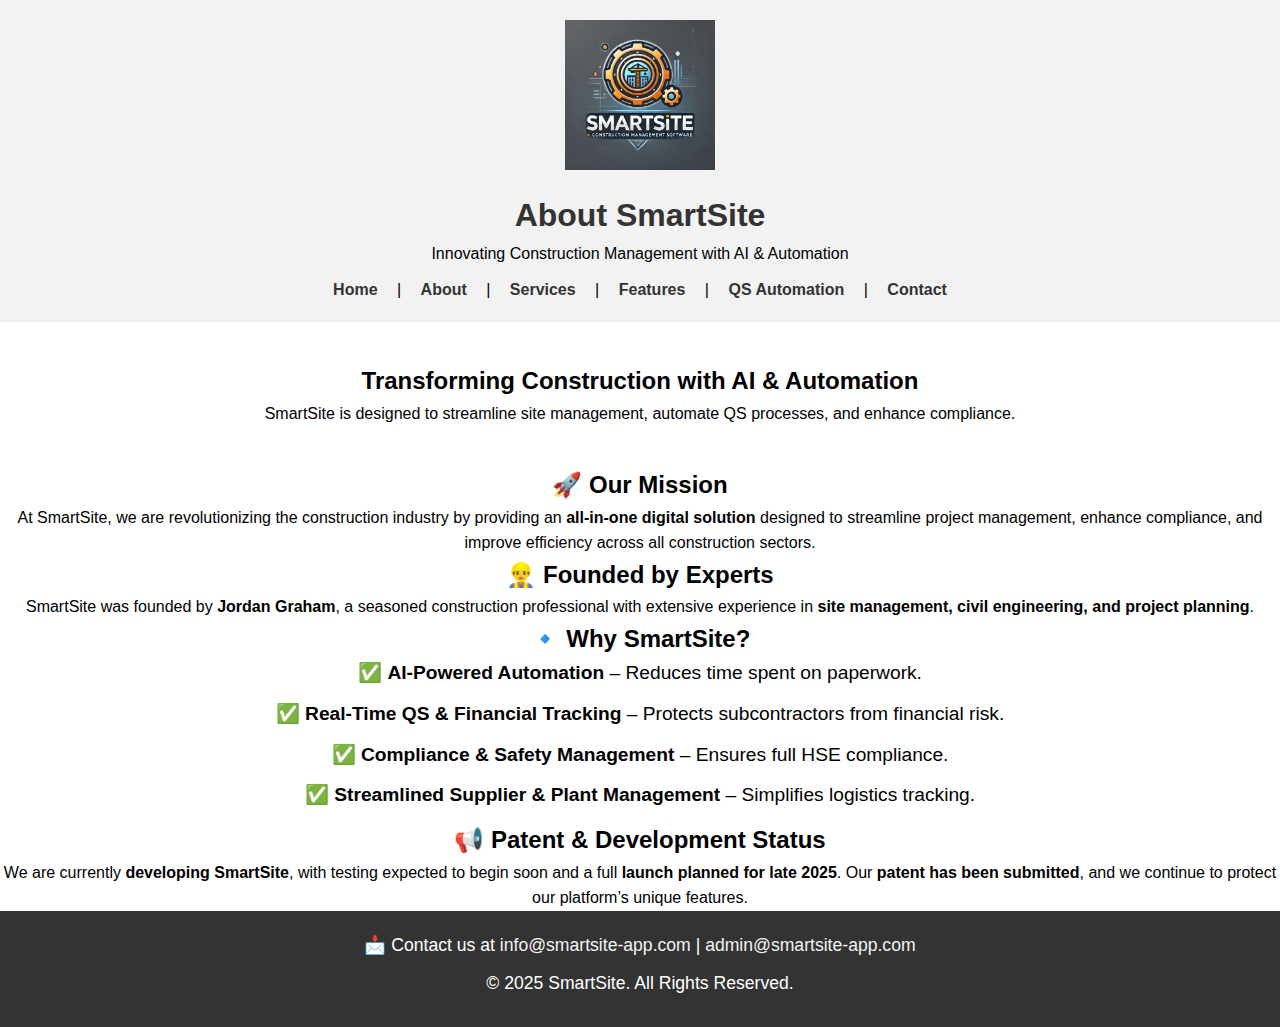
<file: about.html>
<meta name="viewport" content="width=device-width, initial-scale=1.0">
<!DOCTYPE html>
<html lang="en">
<head>
    <meta charset="UTF-8">
    <meta name="viewport" content="width=device-width, initial-scale=1.0">
    <title>About SmartSite</title>
    <link rel="stylesheet" href="css/style.css">
</head>
<body>

    <header>
        <img src="images/smartsite_logo_image.png" alt="SmartSite Logo" class="logo">
        <h1>About SmartSite</h1>
        <p>Innovating Construction Management with AI & Automation</p>
        <nav>
            <a href="index.html">Home</a> |
            <a href="about.html">About</a> |
            <a href="services.html">Services</a> |
            <a href="features.html">Features</a> |
            <a href="qs.html">QS Automation</a> |
            <a href="contact.html">Contact</a>
        </nav>
    </header>

    <section class="hero">
        <h2>Transforming Construction with AI & Automation</h2>
        <p>SmartSite is designed to streamline site management, automate QS processes, and enhance compliance.</p>
    </section>

    <section class="about">
        <h2>🚀 Our Mission</h2>
        <p>At SmartSite, we are revolutionizing the construction industry by providing an <strong>all-in-one digital solution</strong> designed to streamline project management, enhance compliance, and improve efficiency across all construction sectors.</p>

        <h2>👷‍♂️ Founded by Experts</h2>
        <p>SmartSite was founded by <strong>Jordan Graham</strong>, a seasoned construction professional with extensive experience in <strong>site management, civil engineering, and project planning</strong>.</p>

        <h2>🔹 Why SmartSite?</h2>
        <ul>
            <li>✅ <strong>AI-Powered Automation</strong> – Reduces time spent on paperwork.</li>
            <li>✅ <strong>Real-Time QS & Financial Tracking</strong> – Protects subcontractors from financial risk.</li>
            <li>✅ <strong>Compliance & Safety Management</strong> – Ensures full HSE compliance.</li>
            <li>✅ <strong>Streamlined Supplier & Plant Management</strong> – Simplifies logistics tracking.</li>
        </ul>

        <h2>📢 Patent & Development Status</h2>
        <p>We are currently <strong>developing SmartSite</strong>, with testing expected to begin soon and a full <strong>launch planned for late 2025</strong>. Our <strong>patent has been submitted</strong>, and we continue to protect our platform’s unique features.</p>
    </section>

    <footer>
        <p>📩 Contact us at <a href="mailto:info@smartsite-app.com">info@smartsite-app.com</a> | 
            <a href="mailto:admin@smartsite-app.com">admin@smartsite-app.com</a></p>
        <p>© 2025 SmartSite. All Rights Reserved.</p>
    </footer>

</body>
</html>
</file>
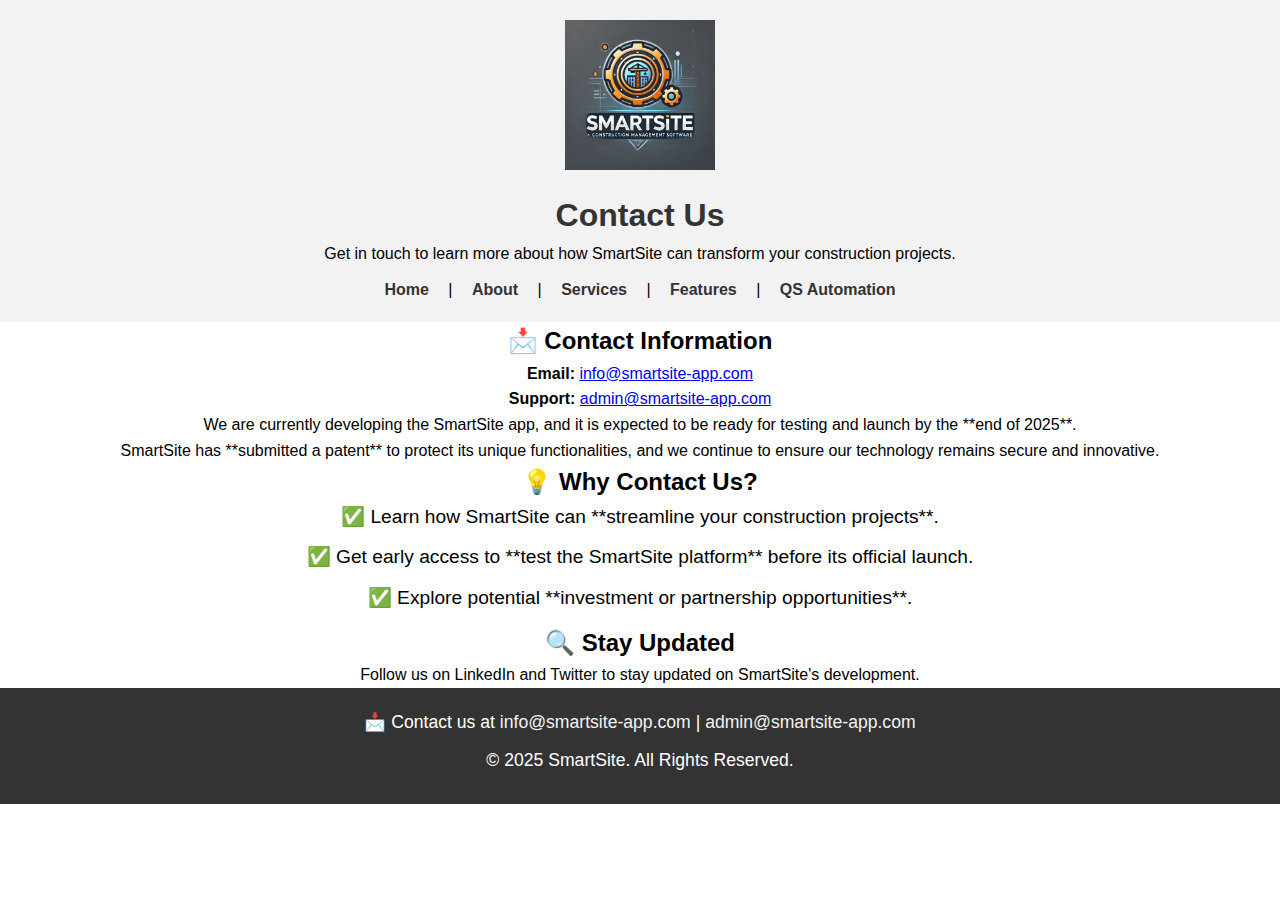
<file: contact.html>
<meta name="viewport" content="width=device-width, initial-scale=1.0">
<!DOCTYPE html>
<html lang="en">
<head>
    <meta charset="UTF-8">
    <meta name="viewport" content="width=device-width, initial-scale=1.0">
    <title>SmartSite - Contact Us</title>
    <link rel="stylesheet" href="css/style.css">
</head>
<body>

    <header>
        <img src="images/smartsite_logo.png" alt="SmartSite Logo" class="logo">
        <h1>Contact Us</h1>
        <p>Get in touch to learn more about how SmartSite can transform your construction projects.</p>
        <nav>
            <a href="index.html">Home</a> |
            <a href="about.html">About</a> |
            <a href="services.html">Services</a> |
            <a href="features.html">Features</a> |
            <a href="qs.html">QS Automation</a>
        </nav>
    </header>

    <section class="contact-section">
        <h2>📩 Contact Information</h2>
        <p><strong>Email:</strong> <a href="mailto:info@smartsite-app.com">info@smartsite-app.com</a></p>
        <p><strong>Support:</strong> <a href="mailto:admin@smartsite-app.com">admin@smartsite-app.com</a></p>
        <p>We are currently developing the SmartSite app, and it is expected to be ready for testing and launch by the **end of 2025**.</p>
        <p>SmartSite has **submitted a patent** to protect its unique functionalities, and we continue to ensure our technology remains secure and innovative.</p>
    </section>

    <section class="contact-section">
        <h2>💡 Why Contact Us?</h2>
        <ul>
            <li>✅ Learn how SmartSite can **streamline your construction projects**.</li>
            <li>✅ Get early access to **test the SmartSite platform** before its official launch.</li>
            <li>✅ Explore potential **investment or partnership opportunities**.</li>
        </ul>
    </section>

    <section class="contact-section">
        <h2>🔍 Stay Updated</h2>
        <p>Follow us on LinkedIn and Twitter to stay updated on SmartSite's development.</p>
    </section>

    <footer>
        <p>📩 Contact us at <a href="mailto:info@smartsite-app.com">info@smartsite-app.com</a> | 
            <a href="mailto:admin@smartsite-app.com">admin@smartsite-app.com</a></p>
        <p>© 2025 SmartSite. All Rights Reserved.</p>
    </footer>

</body>
</html>
</file>
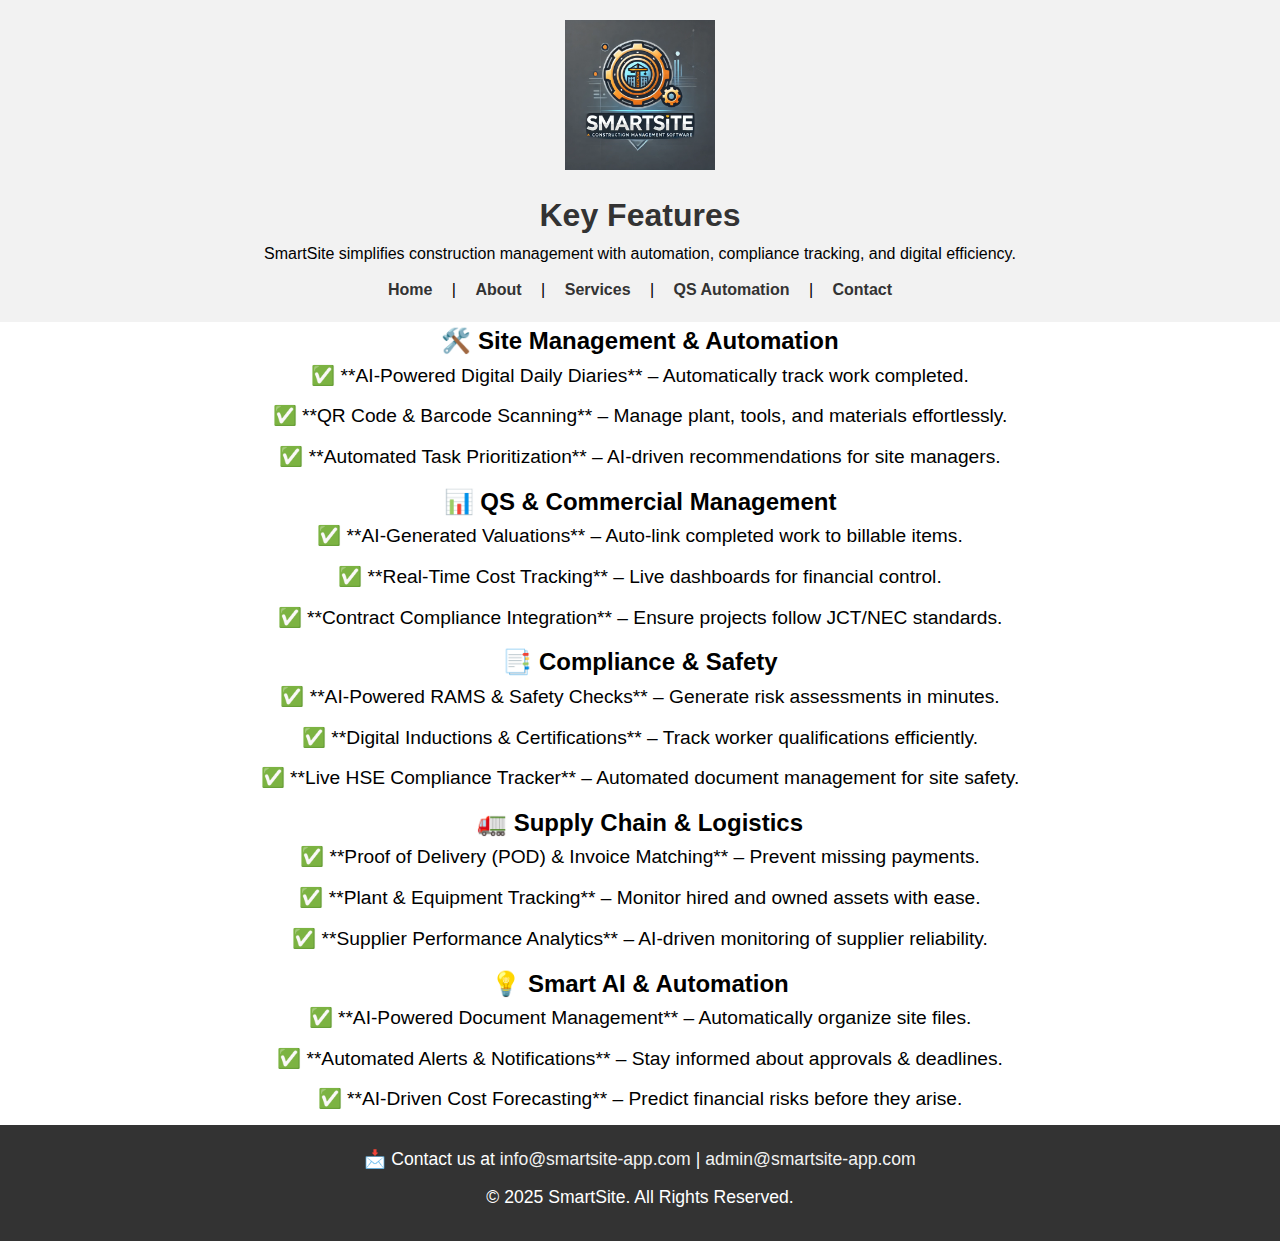
<file: features.html>
<meta name="viewport" content="width=device-width, initial-scale=1.0">
<!DOCTYPE html>
<html lang="en">
<head>
    <meta charset="UTF-8">
    <meta name="viewport" content="width=device-width, initial-scale=1.0">
    <title>SmartSite - Key Features</title>
    <link rel="stylesheet" href="css/style.css">
</head>
<body>

    <header>
        <img src="images/smartsite_logo_image.png" alt="SmartSite Logo" class="logo">
        <h1>Key Features</h1>
        <p>SmartSite simplifies construction management with automation, compliance tracking, and digital efficiency.</p>
        <nav>
            <a href="index.html">Home</a> | 
            <a href="about.html">About</a> | 
            <a href="services.html">Services</a> | 
            <a href="qs.html">QS Automation</a> | 
            <a href="contact.html">Contact</a>
        </nav>
    </header>

    <section class="feature-section">
        <h2>🛠️ Site Management & Automation</h2>
        <ul>
            <li>✅ **AI-Powered Digital Daily Diaries** – Automatically track work completed.</li>
            <li>✅ **QR Code & Barcode Scanning** – Manage plant, tools, and materials effortlessly.</li>
            <li>✅ **Automated Task Prioritization** – AI-driven recommendations for site managers.</li>
        </ul>
    </section>

    <section class="feature-section">
        <h2>📊 QS & Commercial Management</h2>
        <ul>
            <li>✅ **AI-Generated Valuations** – Auto-link completed work to billable items.</li>
            <li>✅ **Real-Time Cost Tracking** – Live dashboards for financial control.</li>
            <li>✅ **Contract Compliance Integration** – Ensure projects follow JCT/NEC standards.</li>
        </ul>
    </section>

    <section class="feature-section">
        <h2>📑 Compliance & Safety</h2>
        <ul>
            <li>✅ **AI-Powered RAMS & Safety Checks** – Generate risk assessments in minutes.</li>
            <li>✅ **Digital Inductions & Certifications** – Track worker qualifications efficiently.</li>
            <li>✅ **Live HSE Compliance Tracker** – Automated document management for site safety.</li>
        </ul>
    </section>

    <section class="feature-section">
        <h2>🚛 Supply Chain & Logistics</h2>
        <ul>
            <li>✅ **Proof of Delivery (POD) & Invoice Matching** – Prevent missing payments.</li>
            <li>✅ **Plant & Equipment Tracking** – Monitor hired and owned assets with ease.</li>
            <li>✅ **Supplier Performance Analytics** – AI-driven monitoring of supplier reliability.</li>
        </ul>
    </section>

    <section class="feature-section">
        <h2>💡 Smart AI & Automation</h2>
        <ul>
            <li>✅ **AI-Powered Document Management** – Automatically organize site files.</li>
            <li>✅ **Automated Alerts & Notifications** – Stay informed about approvals & deadlines.</li>
            <li>✅ **AI-Driven Cost Forecasting** – Predict financial risks before they arise.</li>
        </ul>
    </section>

    <footer>
        <p>📩 Contact us at <a href="mailto:info@smartsite-app.com">info@smartsite-app.com</a> | 
            <a href="mailto:admin@smartsite-app.com">admin@smartsite-app.com</a></p>
        <p>© 2025 SmartSite. All Rights Reserved.</p>
    </footer>

</body>
</html>
</file>
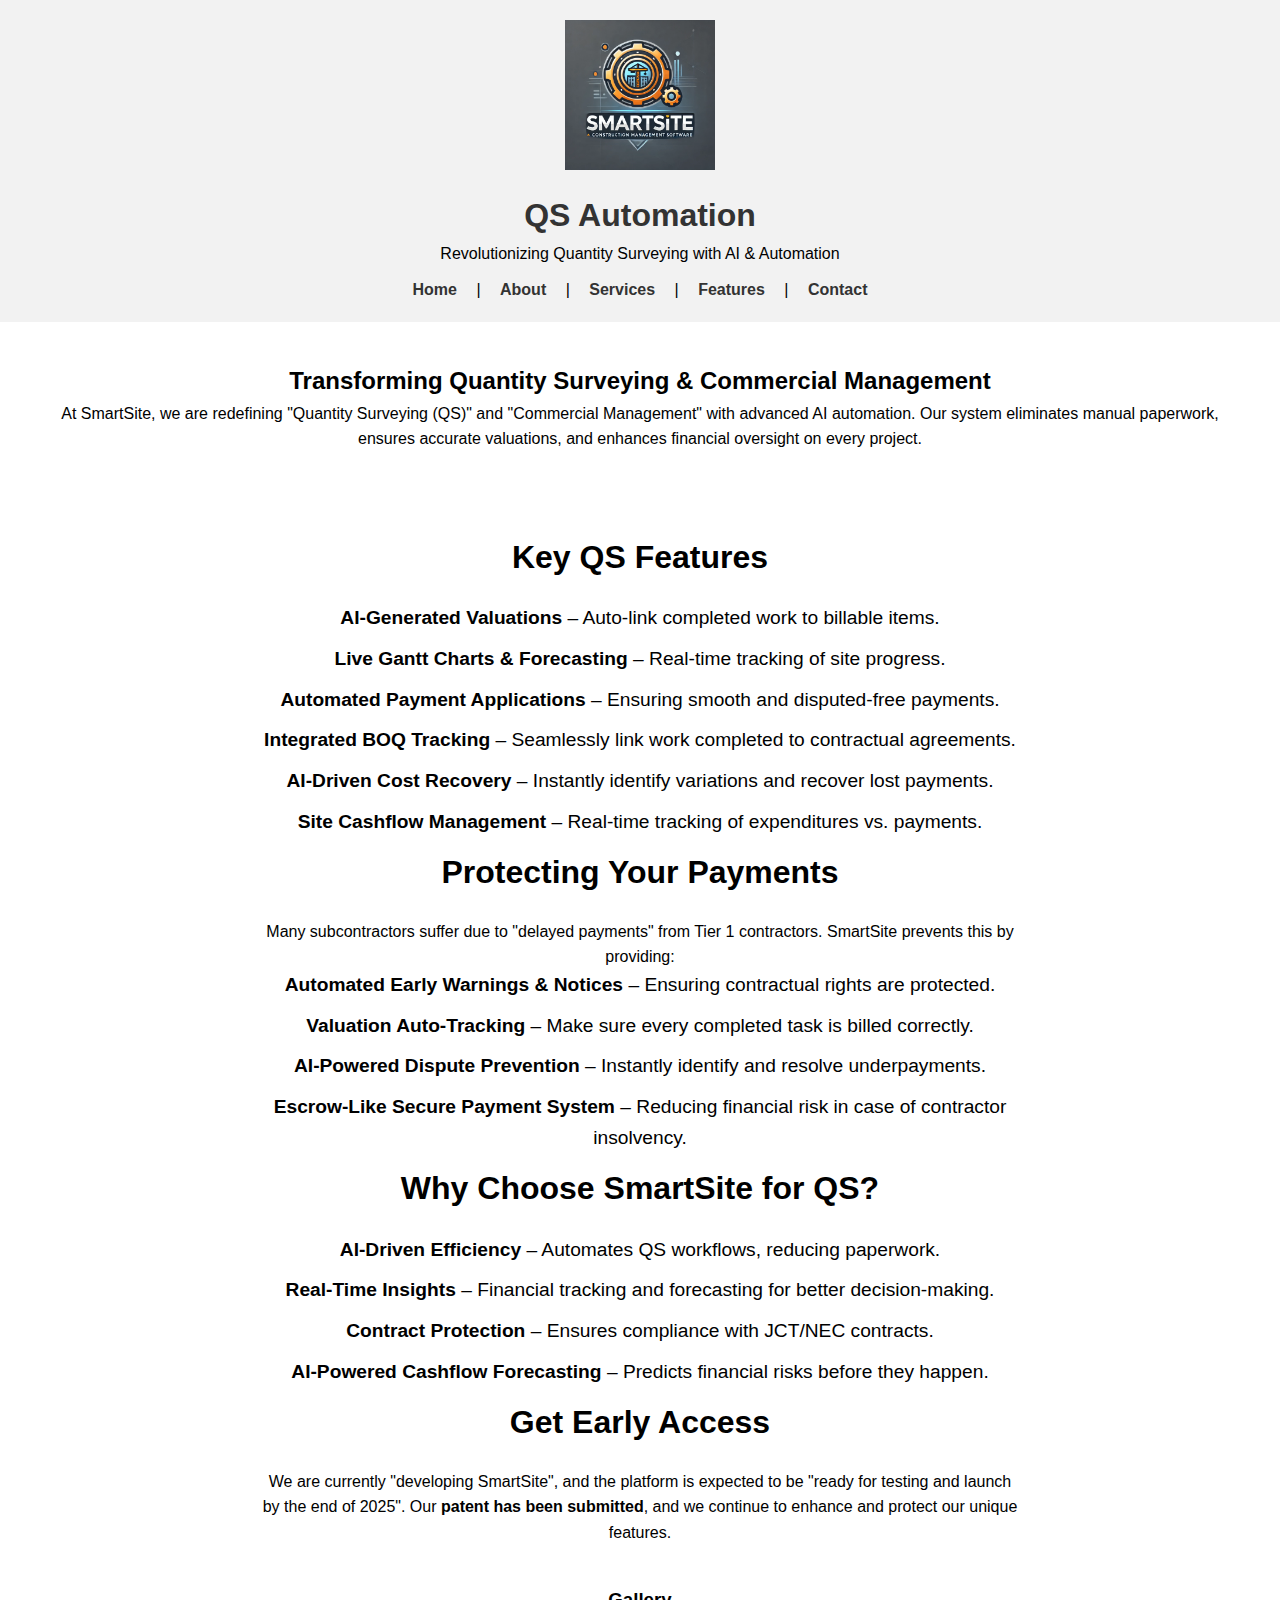
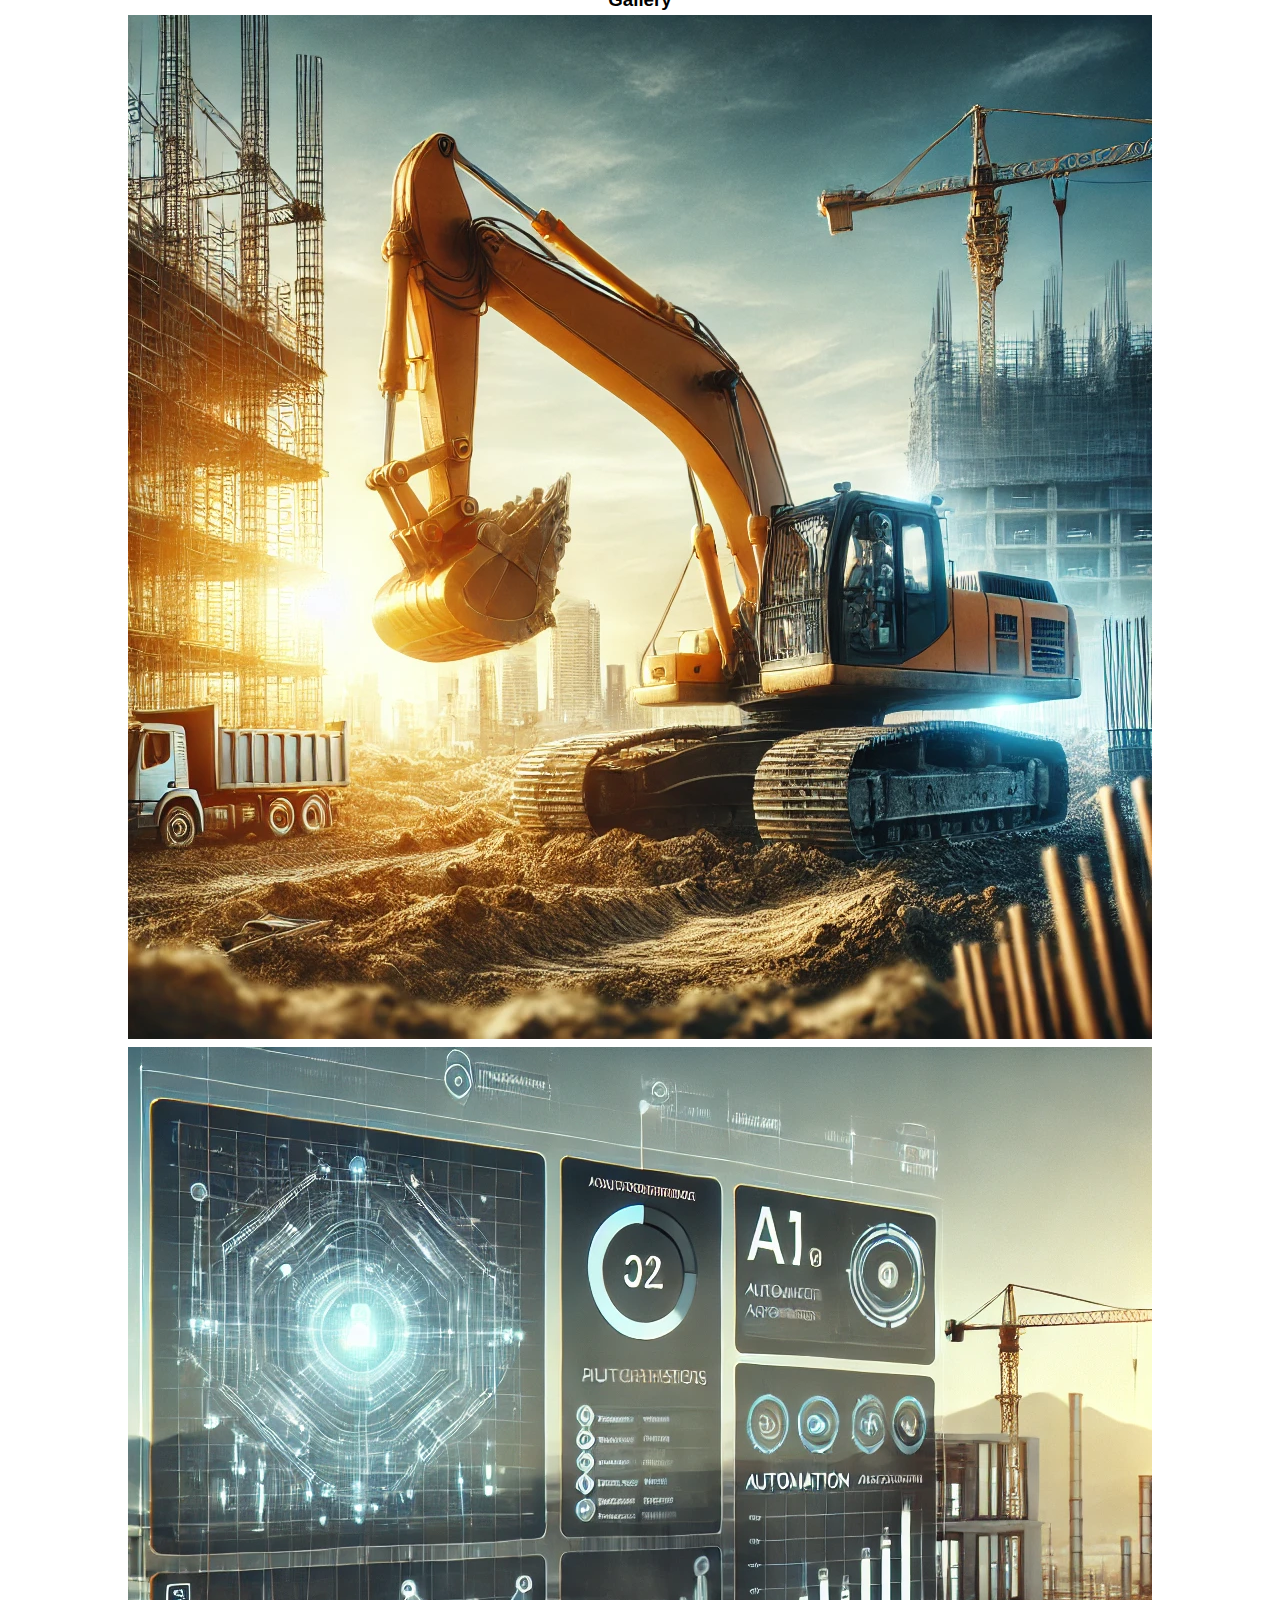
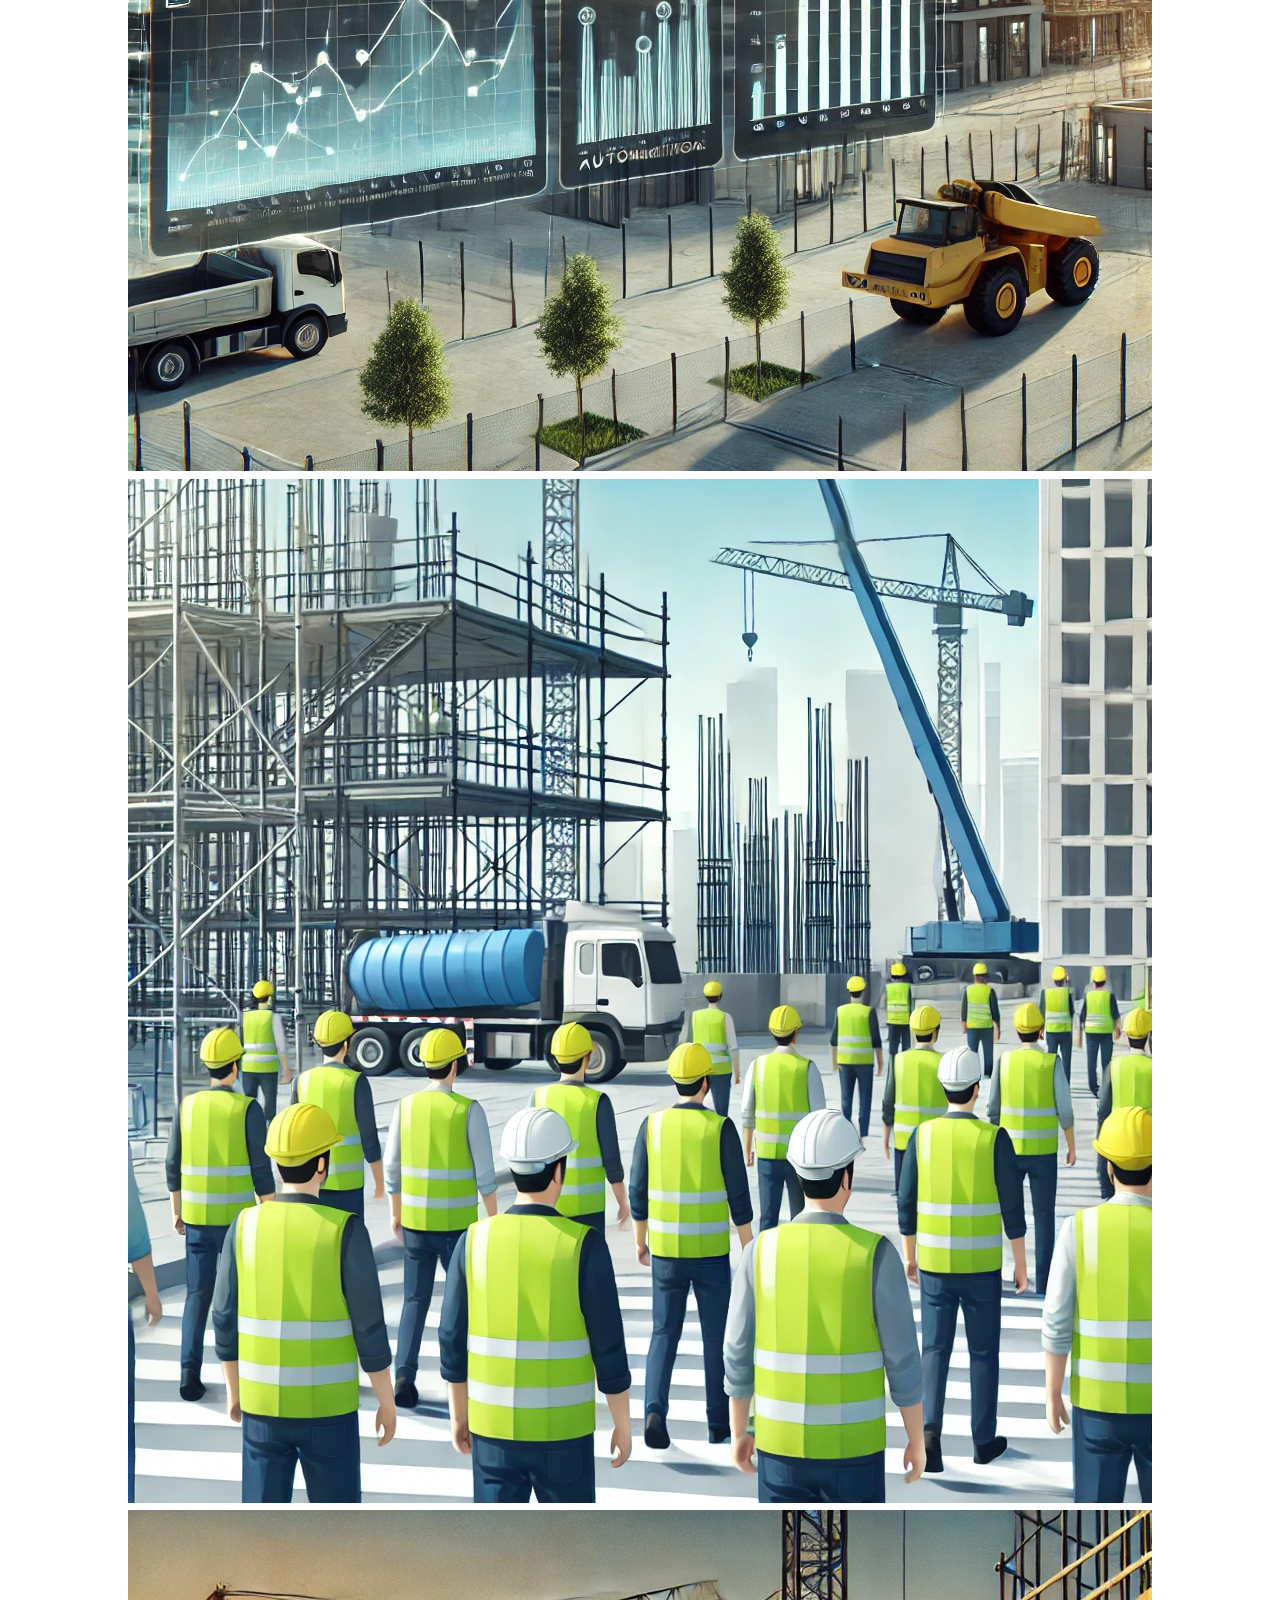
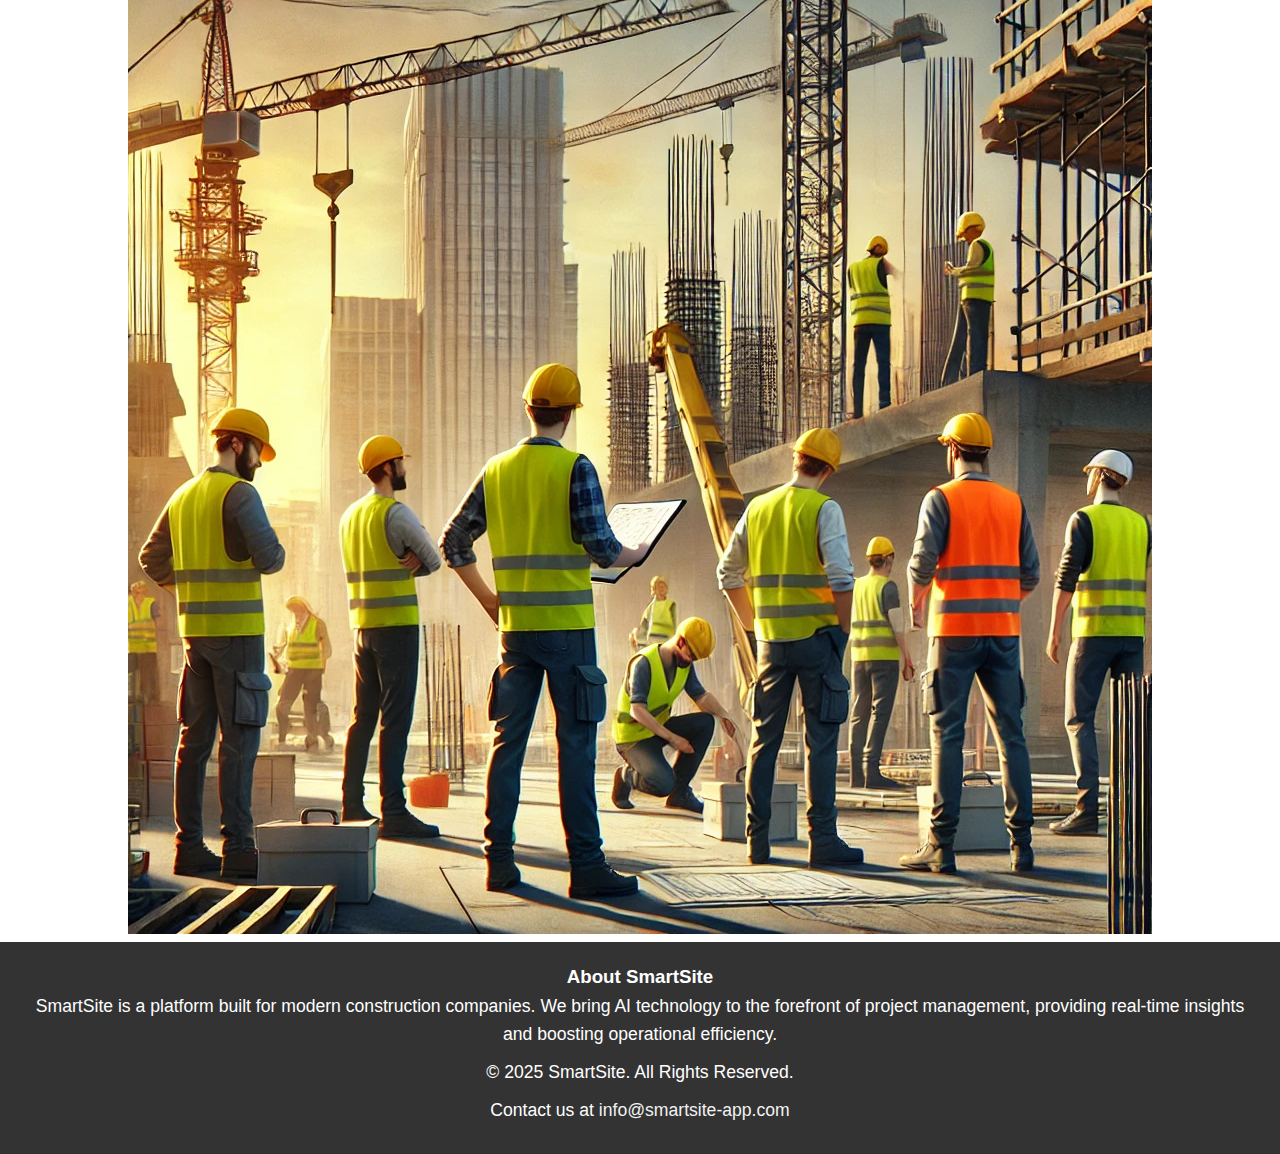
<file: qs.html>
<!DOCTYPE html>
<html lang="en">
<head>
  <meta charset="UTF-8">
  <meta name="viewport" content="width=device-width, initial-scale=1.0">
  <title>QS Automation - SmartSite</title>
  <link rel="stylesheet" href="css/style.css">
</head>
<body>
  <header>
    <img src="images/smartsite_logo_image.png" alt="SmartSite Logo" class="logo">
    <h1>QS Automation</h1>
    <p>Revolutionizing Quantity Surveying with AI & Automation</p>
    <nav>
      <a href="index.html">Home</a> |
      <a href="about.html">About</a> |
      <a href="services.html">Services</a> |
      <a href="features.html">Features</a> |
      <a href="contact.html">Contact</a>
    </nav>
  </header>

  <section class="hero">
    <h2>Transforming Quantity Surveying & Commercial Management</h2>
    <p>At SmartSite, we are redefining "Quantity Surveying (QS)" and "Commercial Management" with advanced AI automation. Our system eliminates manual paperwork, ensures accurate valuations, and enhances financial oversight on every project.</p>
  </section>

  <section class="main-content">
    <h3>Key QS Features</h3>
    <ul>
      <li><strong>AI-Generated Valuations</strong> – Auto-link completed work to billable items.</li>
      <li><strong>Live Gantt Charts & Forecasting</strong> – Real-time tracking of site progress.</li>
      <li><strong>Automated Payment Applications</strong> – Ensuring smooth and disputed-free payments.</li>
      <li><strong>Integrated BOQ Tracking</strong> – Seamlessly link work completed to contractual agreements.</li>
      <li><strong>AI-Driven Cost Recovery</strong> – Instantly identify variations and recover lost payments.</li>
      <li><strong>Site Cashflow Management</strong> – Real-time tracking of expenditures vs. payments.</li>
    </ul>

    <h3>Protecting Your Payments</h3>
    <p>Many subcontractors suffer due to "delayed payments" from Tier 1 contractors. SmartSite prevents this by providing:</p>
    <ul>
      <li><strong>Automated Early Warnings & Notices</strong> – Ensuring contractual rights are protected.</li>
      <li><strong>Valuation Auto-Tracking</strong> – Make sure every completed task is billed correctly.</li>
      <li><strong>AI-Powered Dispute Prevention</strong> – Instantly identify and resolve underpayments.</li>
      <li><strong>Escrow-Like Secure Payment System</strong> – Reducing financial risk in case of contractor insolvency.</li>
    </ul>

    <h3>Why Choose SmartSite for QS?</h3>
    <ul>
      <li><strong>AI-Driven Efficiency</strong> – Automates QS workflows, reducing paperwork.</li>
      <li><strong>Real-Time Insights</strong> – Financial tracking and forecasting for better decision-making.</li>
      <li><strong>Contract Protection</strong> – Ensures compliance with JCT/NEC contracts.</li>
      <li><strong>AI-Powered Cashflow Forecasting</strong> – Predicts financial risks before they happen.</li>
    </ul>

    <h3>Get Early Access</h3>
    <p>We are currently "developing SmartSite", and the platform is expected to be "ready for testing and launch by the end of 2025". Our <strong>patent has been submitted</strong>, and we continue to enhance and protect our unique features.</p>
  </section>

  <section class="gallery">
    <h3>Gallery</h3>
    <div class="gallery-images">
      <img src="images/excavator_image.png" alt="Excavator">
      <img src="images/dashboard_image.png" alt="Dashboard">
      <img src="images/safety_image.png" alt="Safety">
      <img src="images/workers_image.png" alt="Workers">
    </div>
  </section>

  <footer>
    <h3>About SmartSite</h3>
    <p>SmartSite is a platform built for modern construction companies. We bring AI technology to the forefront of project management, providing real-time insights and boosting operational efficiency.</p>
    <p>&copy; 2025 SmartSite. All Rights Reserved.</p>
    <p>Contact us at <a href="mailto:info@smartsite-app.com">info@smartsite-app.com</a></p>
  </footer>
</body>
</html>
</file>
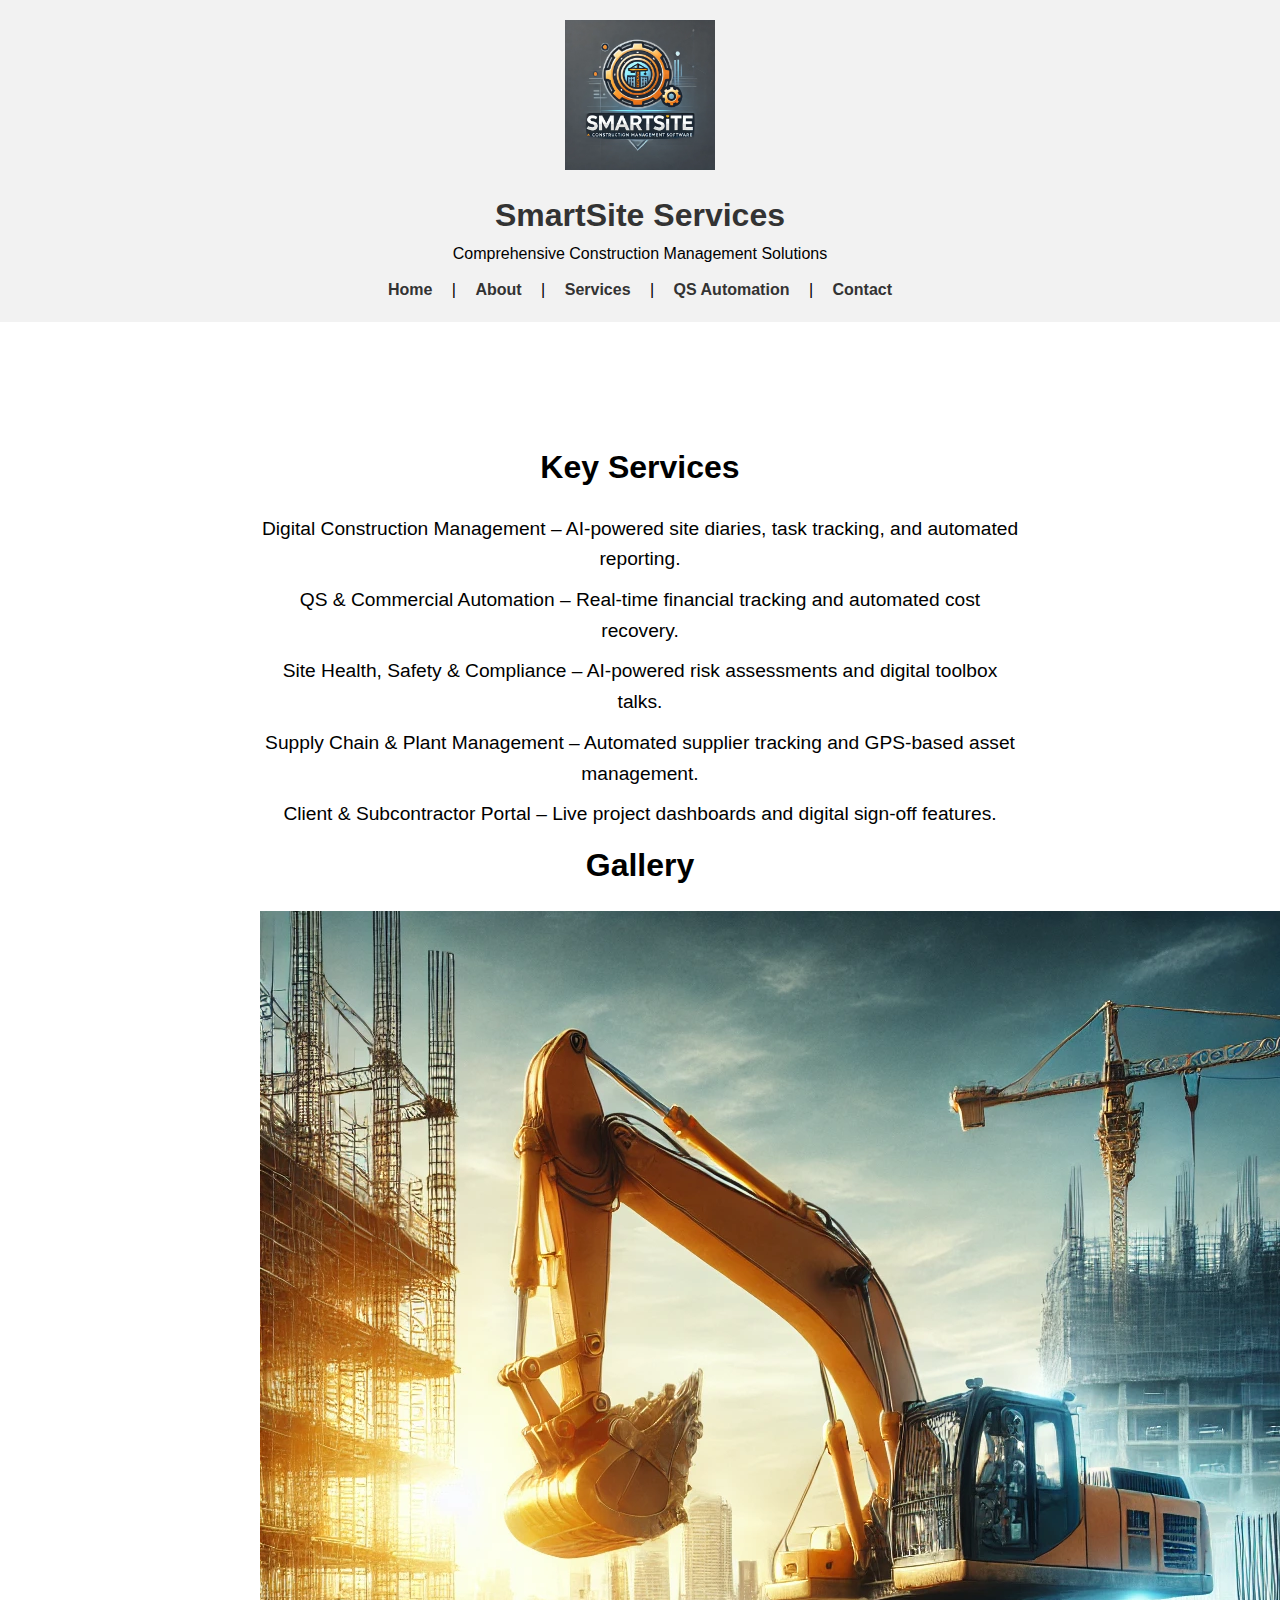
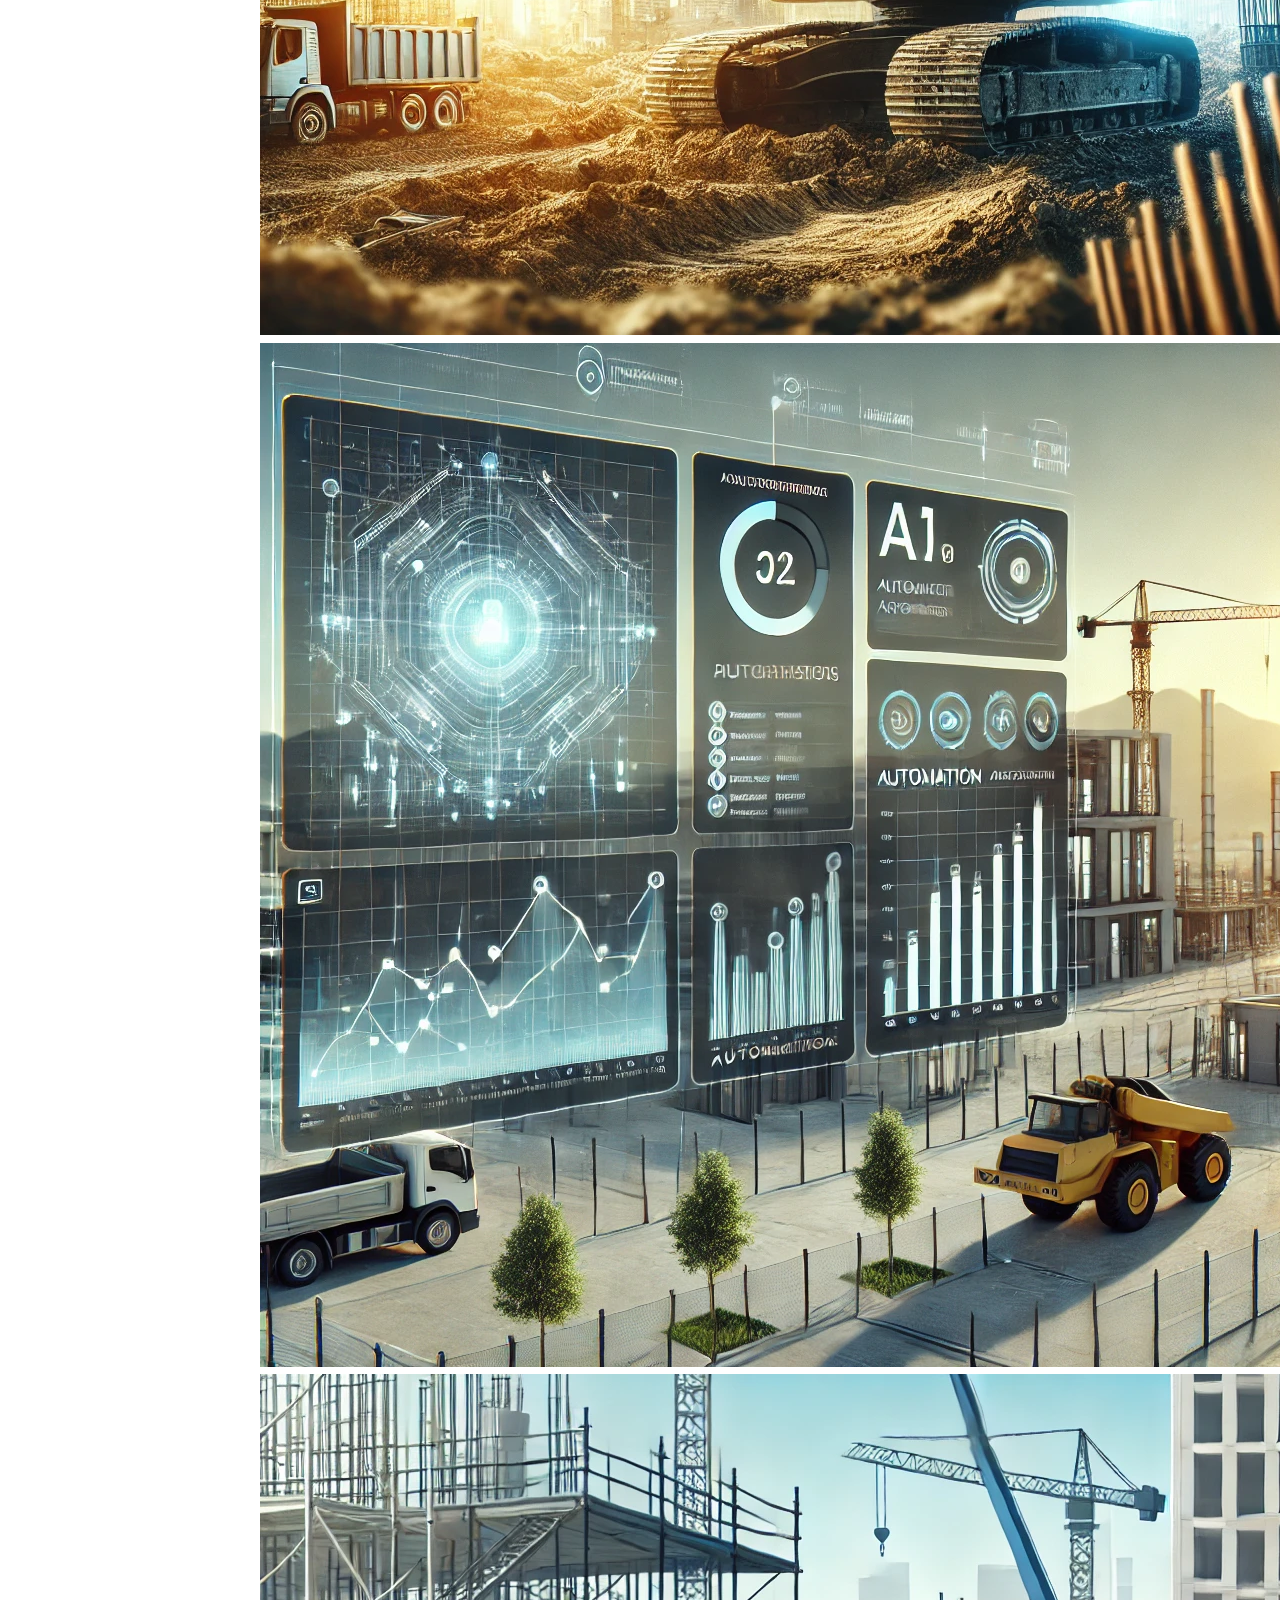
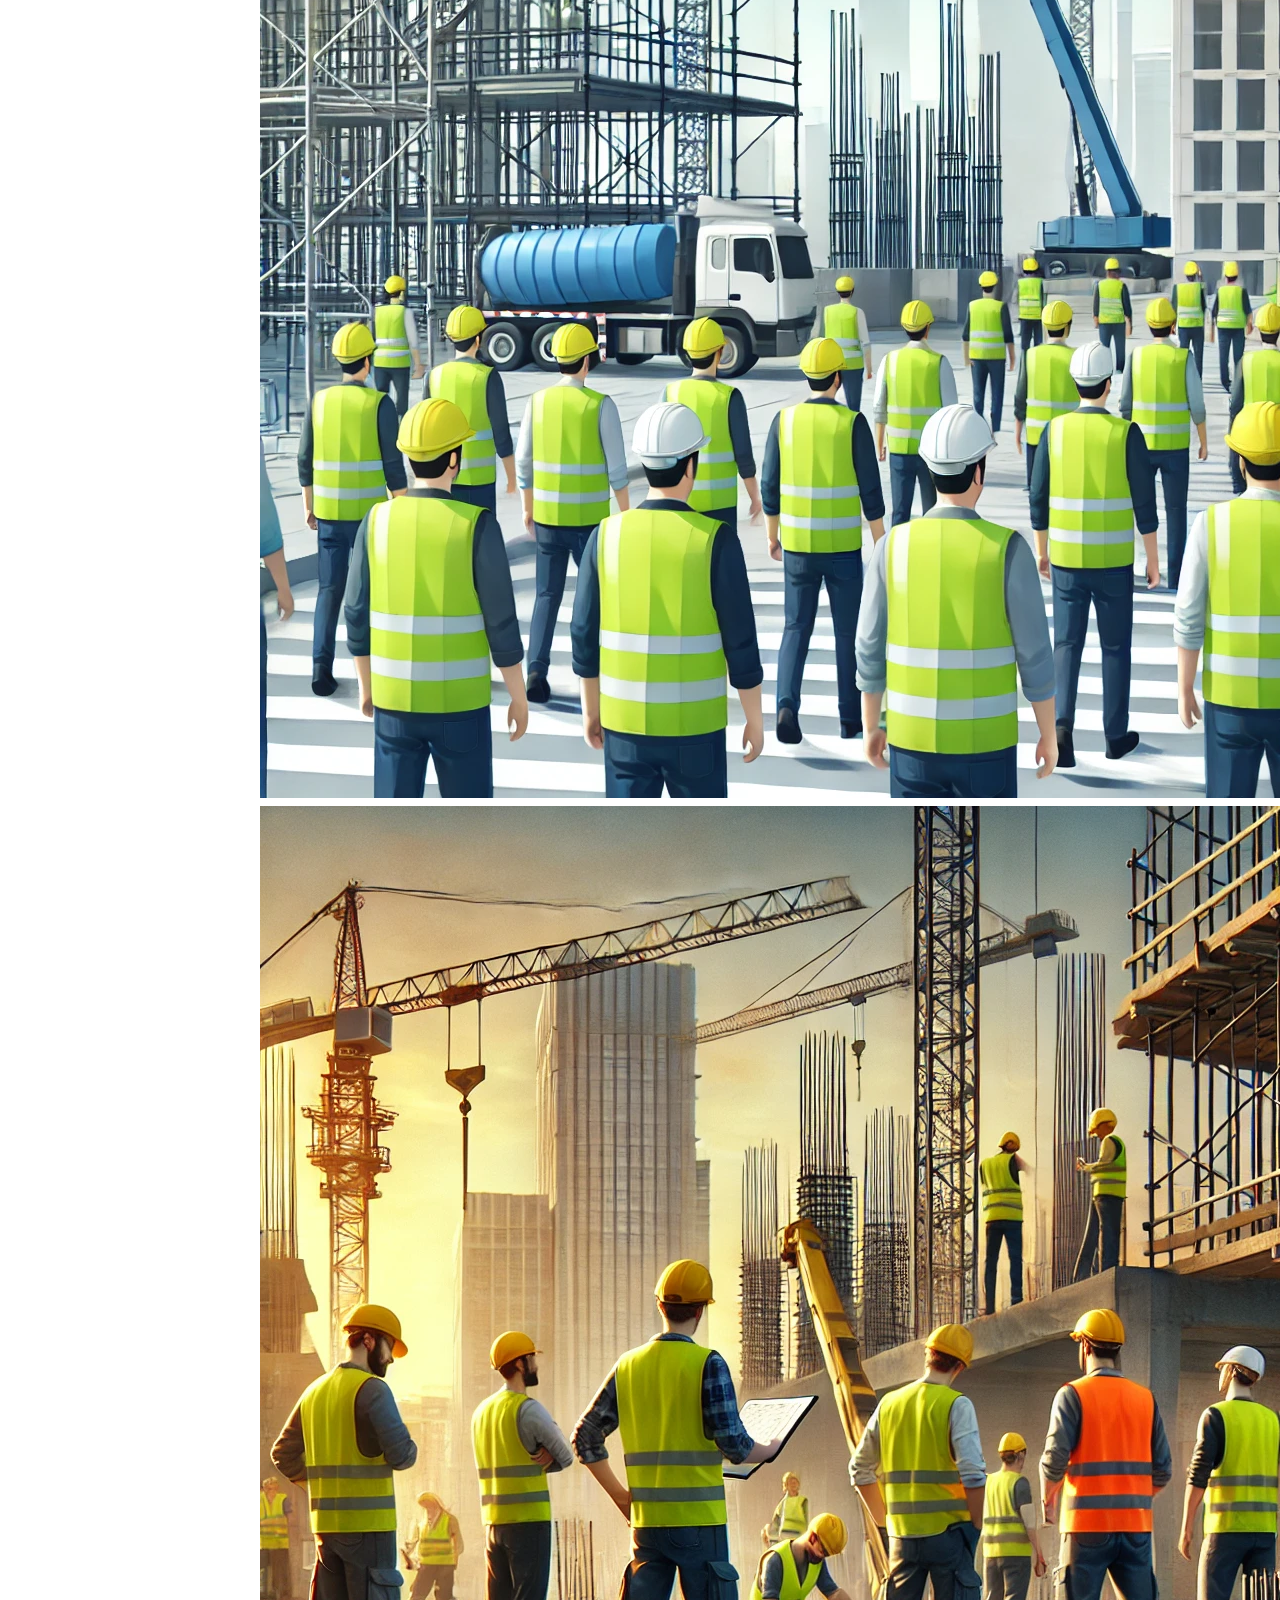
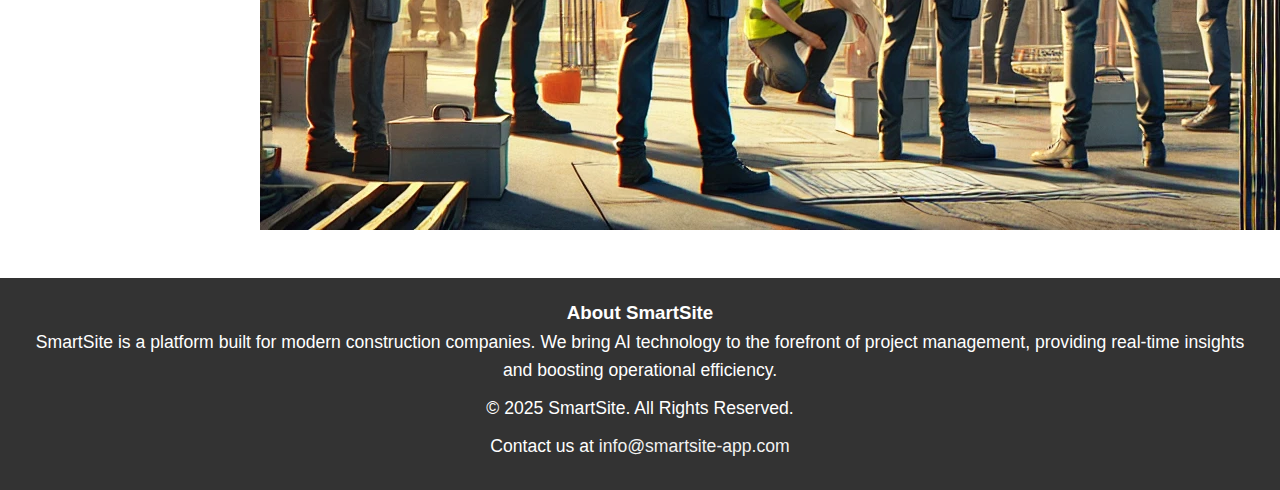
<file: services.html>
<!DOCTYPE html>
<html lang="en">
<head>
  <meta charset="UTF-8">
  <meta name="viewport" content="width=device-width, initial-scale=1.0">
  <title>SmartSite Services</title>
  <link rel="stylesheet" href="css/style.css">
</head>
<body>
  <header>
    <img src="images/smartsite_logo_image.png" alt="SmartSite Logo" class="logo">
    <h1>SmartSite Services</h1>
    <p>Comprehensive Construction Management Solutions</p>
    <nav>
      <a href="index.html">Home</a> |
      <a href="about.html">About</a> |
      <a href="services.html">Services</a> |
      <a href="qs.html">QS Automation</a> |
      <a href="contact.html">Contact</a>
    </nav>
  </header>

  <section class="hero">
    <!-- Hero Section Content (Optional) -->
  </section>

  <section class="main-content">
    <h3>Key Services</h3>
    <ul>
      <li>Digital Construction Management – AI-powered site diaries, task tracking, and automated reporting.</li>
      <li>QS & Commercial Automation – Real-time financial tracking and automated cost recovery.</li>
      <li>Site Health, Safety & Compliance – AI-powered risk assessments and digital toolbox talks.</li>
      <li>Supply Chain & Plant Management – Automated supplier tracking and GPS-based asset management.</li>
      <li>Client & Subcontractor Portal – Live project dashboards and digital sign-off features.</li>
    </ul>

    <h3>Gallery</h3>
    <div class="gallery">
      <img src="images/excavator_image.png" alt="Excavator">
      <img src="images/dashboard_image.png" alt="Dashboard">
      <img src="images/safety_image.png" alt="Safety">
      <img src="images/workers_image.png" alt="Workers">
    </div>
  </section>

  <footer>
    <h3>About SmartSite</h3>
    <p>SmartSite is a platform built for modern construction companies. We bring AI technology to the forefront of project management, providing real-time insights and boosting operational efficiency.</p>
    <p>&copy; 2025 SmartSite. All Rights Reserved.</p>
    <p>Contact us at <a href="mailto:info@smartsite-app.com">info@smartsite-app.com</a></p>
  </footer>
</body>
</html>
</file>
<file: css/style.css>
/* General Reset */
* {
    margin: 0;
    padding: 0;
    box-sizing: border-box;
}

/* Body styling */
body {
    font-family: Arial, sans-serif;
    line-height: 1.6;
    text-align: center; /* Center all text content by default */
}

/* Header Styling */
header {
    background-color: #f2f2f2;
    padding: 20px;
}

header .logo {
    width: 150px;
    display: block;
    margin: 0 auto; /* Centers the logo */
}

h1 {
    color: #333;
    text-align: center; /* Ensures the header text is centered */
    margin-top: 20px;
}

/* Navigation Styling */
nav {
    margin-top: 10px;
}

nav a {
    margin: 0 15px;
    text-decoration: none;
    color: #333;
    font-weight: bold;
}

/* Hero Section */
.hero {
    padding: 40px;
}

/* Main Content */
.main-content {
    max-width: 800px;
    margin: 20px auto;
    padding: 20px;
    text-align: center; /* Centering content within the main section */
}

.main-content h3 {
    font-size: 2em;
    margin-bottom: 20px;
}

ul {
    list-style-type: none;
    padding: 0;
}

ul li {
    font-size: 1.2em;
    margin-bottom: 10px;
}

/* Footer Styling */
footer {
    background-color: #333;
    color: white;
    padding: 20px;
}

footer p {
    margin-bottom: 10px;
    font-size: 1.1em;
}

footer a {
    color: #f2f2f2;
    text-decoration: none;
}

/* Footer Links */
footer a:hover {
    text-decoration: underline;
}

/* For smaller screen sizes (mobile responsiveness) */
@media (max-width: 768px) {
    body {
        padding: 10px;
    }

    .main-content {
        padding: 15px;
        max-width: 100%;
    }

    nav a {
        margin: 0 5px;
        font-size: 1em;
    }
}
</file>
